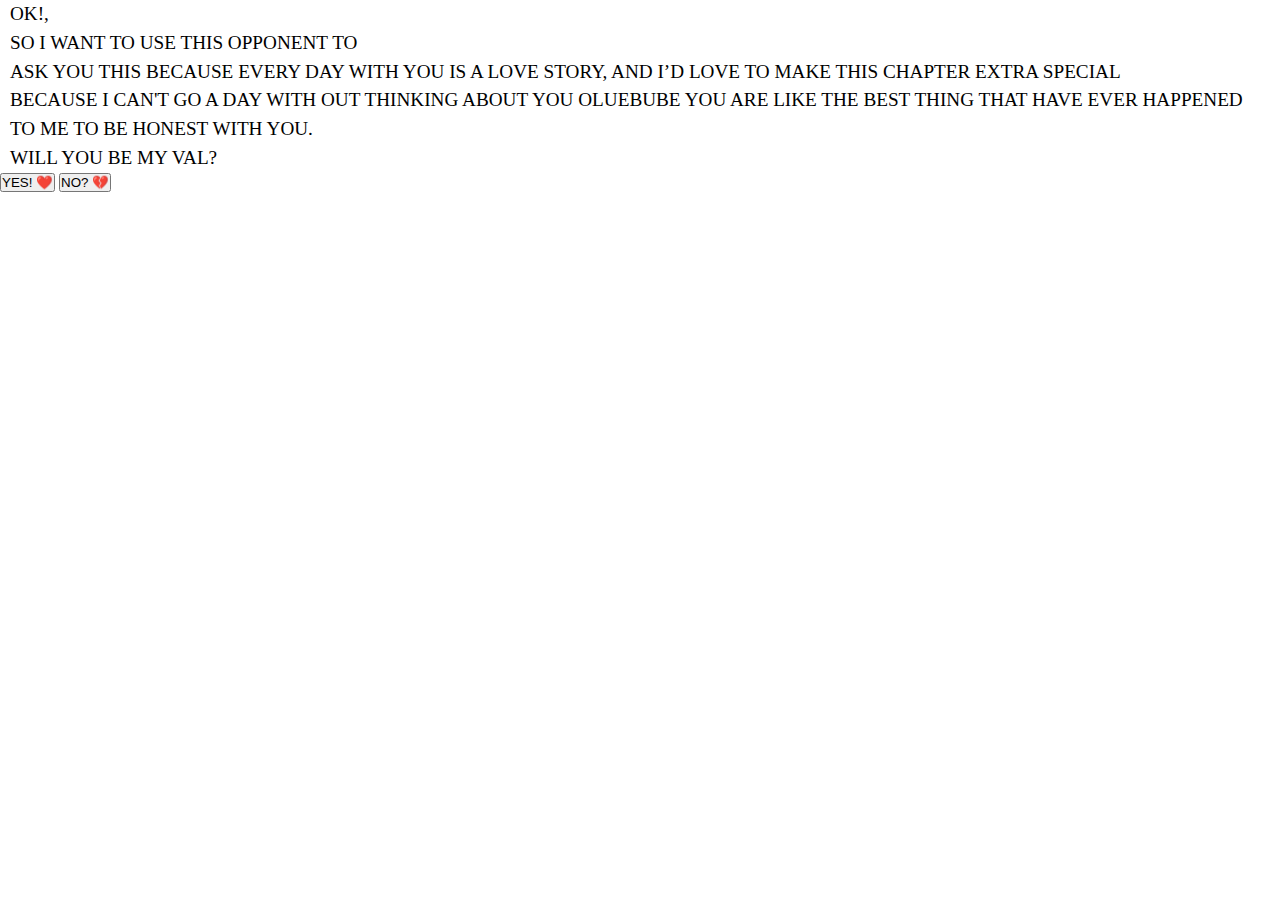
<file: yesval.html>
<!DOCTYPE html>
<html lang="en">
<head>
    <meta charset="UTF-8">
    <meta name="viewport" content="width=device-width, initial-scale=1.0">
    <title>Valentine Request</title>
    <link rel="stylesheet" href="style.css">
    <link href="https://fonts.googleapis.com/css2?family=Dancing+Script&display=swap" rel="stylesheet">
    <style>
        p{
            font-size:1.2rem;
            line-height: 1.5;
            padding: 0 10px;
        }
        
    </style>
</head>
<body>
    <div>
        <p id="special">
            Ok!,
            <br>
            SO I WANT TO USE THIS OPPONENT TO 
            <br>
            ASK YOU THIS Because every day with you is a love story, and I’d love to make this chapter extra special <br> Because i can't go a day with out thinking about you Oluebube you are like the best thing that have ever happened to me to be honest with you.
        </p>
        <p>WILL YOU BE MY VAL?</p>

        <button id="yehh">
            YES! ❤️
        </button>
        <button id="yehh">
            NO? 💔
        </button>
    </div>
    <script src="script.js"></script>
</body>
</html>
</file>
<file: style.css>
*{
    padding: 0;
    margin: 0;
    box-sizing: border-box;
    text-decoration: none;
}

@media screen and (max-width: 512px) { 

    
    body{
        /* background: url('https://media1.giphy.com/media/v1.Y2lkPTc5MGI3NjExbDZ1bnh2M2J0bWFzbDY2ZXJvMnJyN2NhYWpibG9zaTdia2hobXpobiZlcD12MV9pbnRlcm5hbF9naWZfYnlfaWQmY3Q9Zw/3o7TKoWXm3okO1kgHC/giphy.gif'); */
        background:  #ff4d6d;
        background-size: cover;
        background-position: center;
        height: 100vh; /* Full screen */
        display: flex;
        align-items: center;
        justify-content: center;
        text-align: center;
        color: white;
        font-size: 1.2rem;
        font-family: 'Segoe UI', sans-serif;;
    }

    button{
        padding: 18px;
        text-align: center;
        background:  #82182b;
        color: #fff;
        border: none;
        border-radius:10px;
        cursor: pointer;
        margin: 1rem 0;
        font-family: 'Segoe UI', sans-serif;
        transition: background 0.25s;
    }

    button:hover {
        background:#cc273d;
    }

    #yehh{
        font-family: 'Segoe UI', sans-serif;
        font-size: 1.1rem;
        display: block;
        margin: 15px auto;
        padding: 18px 64px
    }


}
</file>
